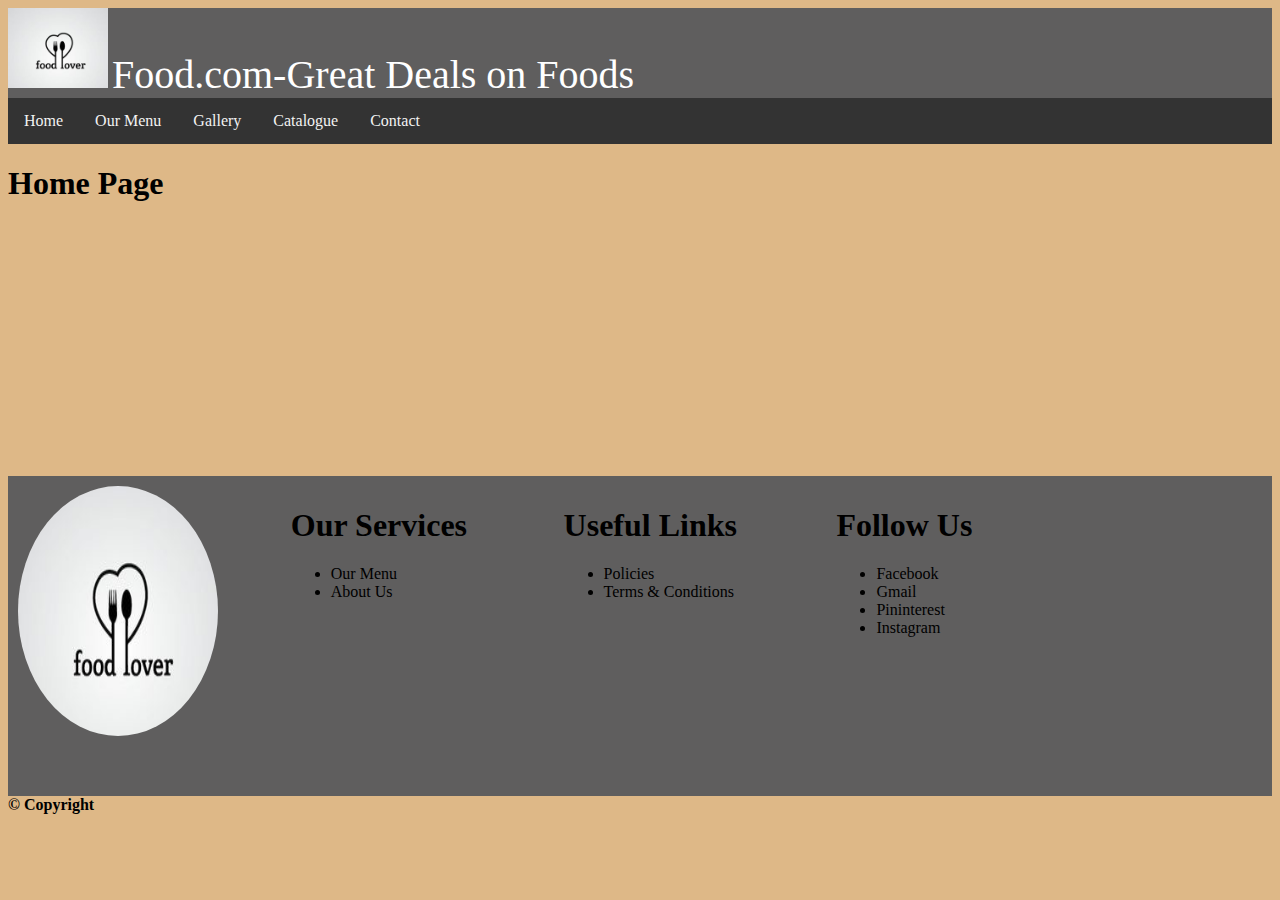
<file: index.html>
<!DOCTYPE html>

<html lang="en">

<head>
    <title>Home</title>
    <meta charset="UTF-8">

    <meta name="description" content="this is very important">
    <meta name="author" content="Your name or company name">
    <!-- below for private pages only, remove line for public pages-->
    <meta name="robots" content="noindex, nofollow">
    <!-- for responsive website -->
    <meta name="viewport" content="width=device-width, initial-scale=1">
    <!-- website icon (favicon)-->
    <link rel="icon" href="images/icon.jpg" type="image/jpg">
    <link rel="stylesheet" href="css/mycss.css">
</head>

<body>
    <!-- HEADER =================================================-->
    <div class="header">
        <header>
            <img src="images/logo.jpg" alt="Foodz Inc." style="width:100px;" title="click here for more great deals">
            <span style="font-size:40px">Food.com-Great Deals on Foods</span>
        </header>
    </div>
    <!-- NAV =====================================================-->
    <div class="nav">
        <a href="index.html">Home</a>
        <a href="product.html">Our Menu</a>
        <a href="gallery.html">Gallery</a>
        <a href="catalogue.html">Catalogue</a>

        <a href="contact.html">Contact</a>

    </div>
    <!-- MAIN =========================================================-->
    <main>
        <h1>Home Page</h1>
        <br><br><br><br><br><br><br><br><br>
        <br><br><br><br>
    </main>
    <br>
    <!-- FOOTER =================================================-->
    <footer>

        <div class="footer">
            <div class="footer1">
                <img src="images/logo.jpg" alt="Foodz Inc." style="width: 200px; height: 250px; border-radius: 50%;">
            </div>
            <div class="footer1">
                <h1>Our Services</h1>

                <ul>
                    <li>Our Menu</li>
                    <li>About Us</li>
                </ul>
            </div>

            <div class="footer1">

                <h1>Useful Links</h1>
                <ul>
                    <li>Policies</li>
                    <li>Terms & Conditions</li>
                </ul>
            </div>
            <div class="footer1">

                <h1>Follow Us</h1>
                <ul>
                    <li>Facebook</li>
                    <li>Gmail</li>
                    <li>Pininterest</li>
                    <li>Instagram</li>
                </ul>
            </div>
        </div>

        <b> &copy; Copyright</b>

    </footer>
</body>

</html>
</file>
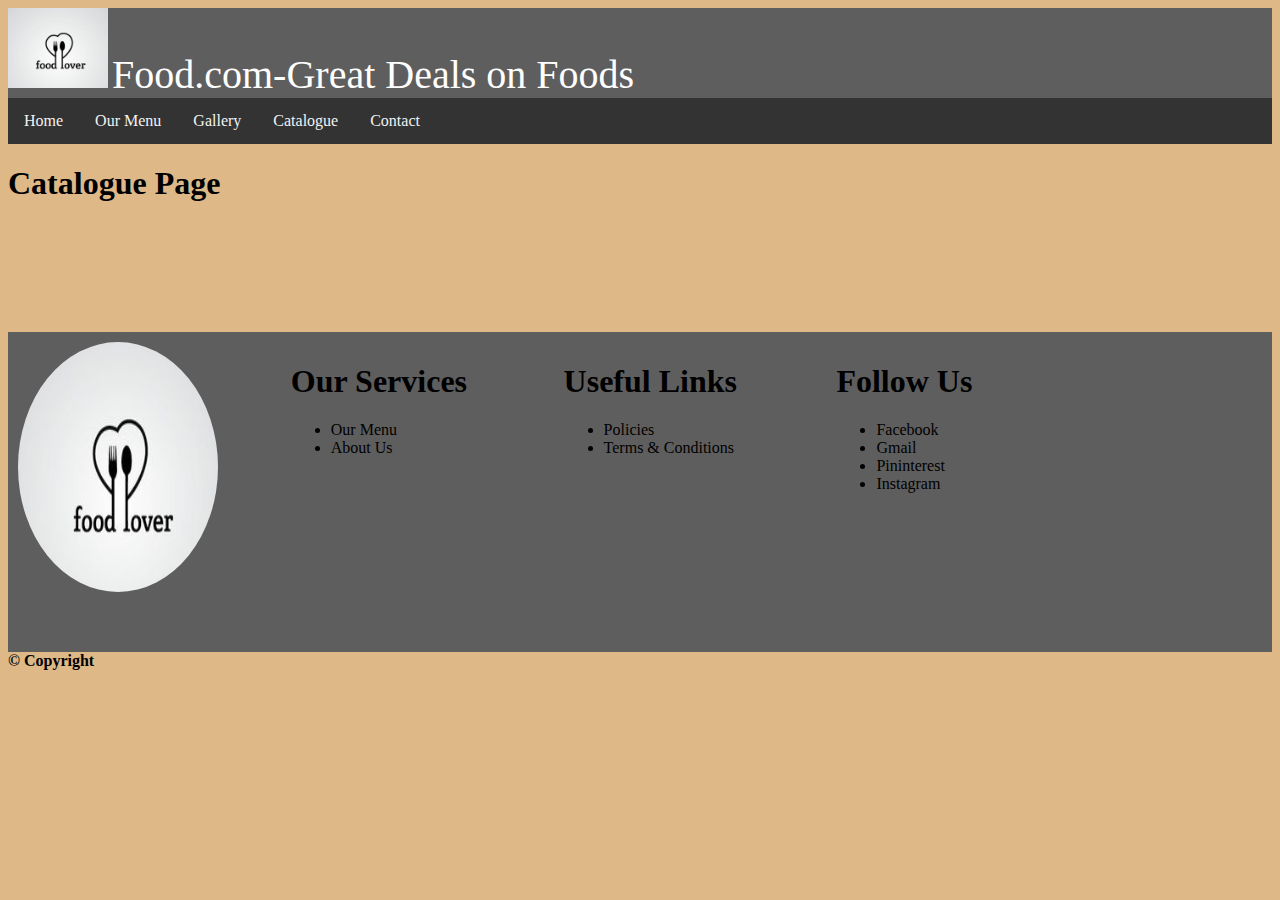
<file: catalogue.html>
<!DOCTYPE html>

<html lang="en">

<head>
    <title>Home</title>
    <meta charset="UTF-8">

    <meta name="description" content="this is very important">
    <meta name="author" content="Your name or company name">
    <!-- below for private pages only, remove line for public pages-->
    <meta name="robots" content="noindex, nofollow">
    <!-- for responsive website -->
    <meta name="viewport" content="width=device-width, initial-scale=1">
    <!-- website icon (favicon)-->
    <link rel="icon" href="images/icon.jpg" type="image/jpg">
    <link rel="stylesheet" href="css/mycss.css">
</head>

<body>
    <!-- HEADER =================================================-->
    <div class="header">
        <header>
            <img src="images/logo.jpg" alt="Foodz Inc." style="width:100px;" title="click here for more great deals">
            <span style="font-size:40px">Food.com-Great Deals on Foods</span>
        </header>
    </div>
    <!-- NAV =====================================================-->
    <div class="nav">
        <a href="index.html">Home</a>
        <a href="product.html">Our Menu</a>
        <a href="gallery.html">Gallery</a>
        <a href="catalogue.html">Catalogue</a>

        <a href="contact.html">Contact</a>

    </div>

    <!-- MAIN =========================================================-->
    <main>
        <h1>Catalogue Page</h1>
        <br>
        <br><br><br><br>
    </main>
    <br>
    <!-- FOOTER =================================================-->
    <footer>

        <div class="footer">
            <div class="footer1">
                <img src="images/logo.jpg" alt="Foodz Inc." style="width: 200px; height: 250px; border-radius: 50%;">
            </div>
            <div class="footer1">
                <h1>Our Services</h1>

                <ul>
                    <li>Our Menu</li>
                    <li>About Us</li>
                </ul>
            </div>

            <div class="footer1">

                <h1>Useful Links</h1>
                <ul>
                    <li>Policies</li>
                    <li>Terms & Conditions</li>
                </ul>
            </div>
            <div class="footer1">

                <h1>Follow Us</h1>
                <ul>
                    <li>Facebook</li>
                    <li>Gmail</li>
                    <li>Pininterest</li>
                    <li>Instagram</li>
                </ul>
            </div>
        </div>

        <b> &copy; Copyright</b>

    </footer>
</body>

</html>
</file>
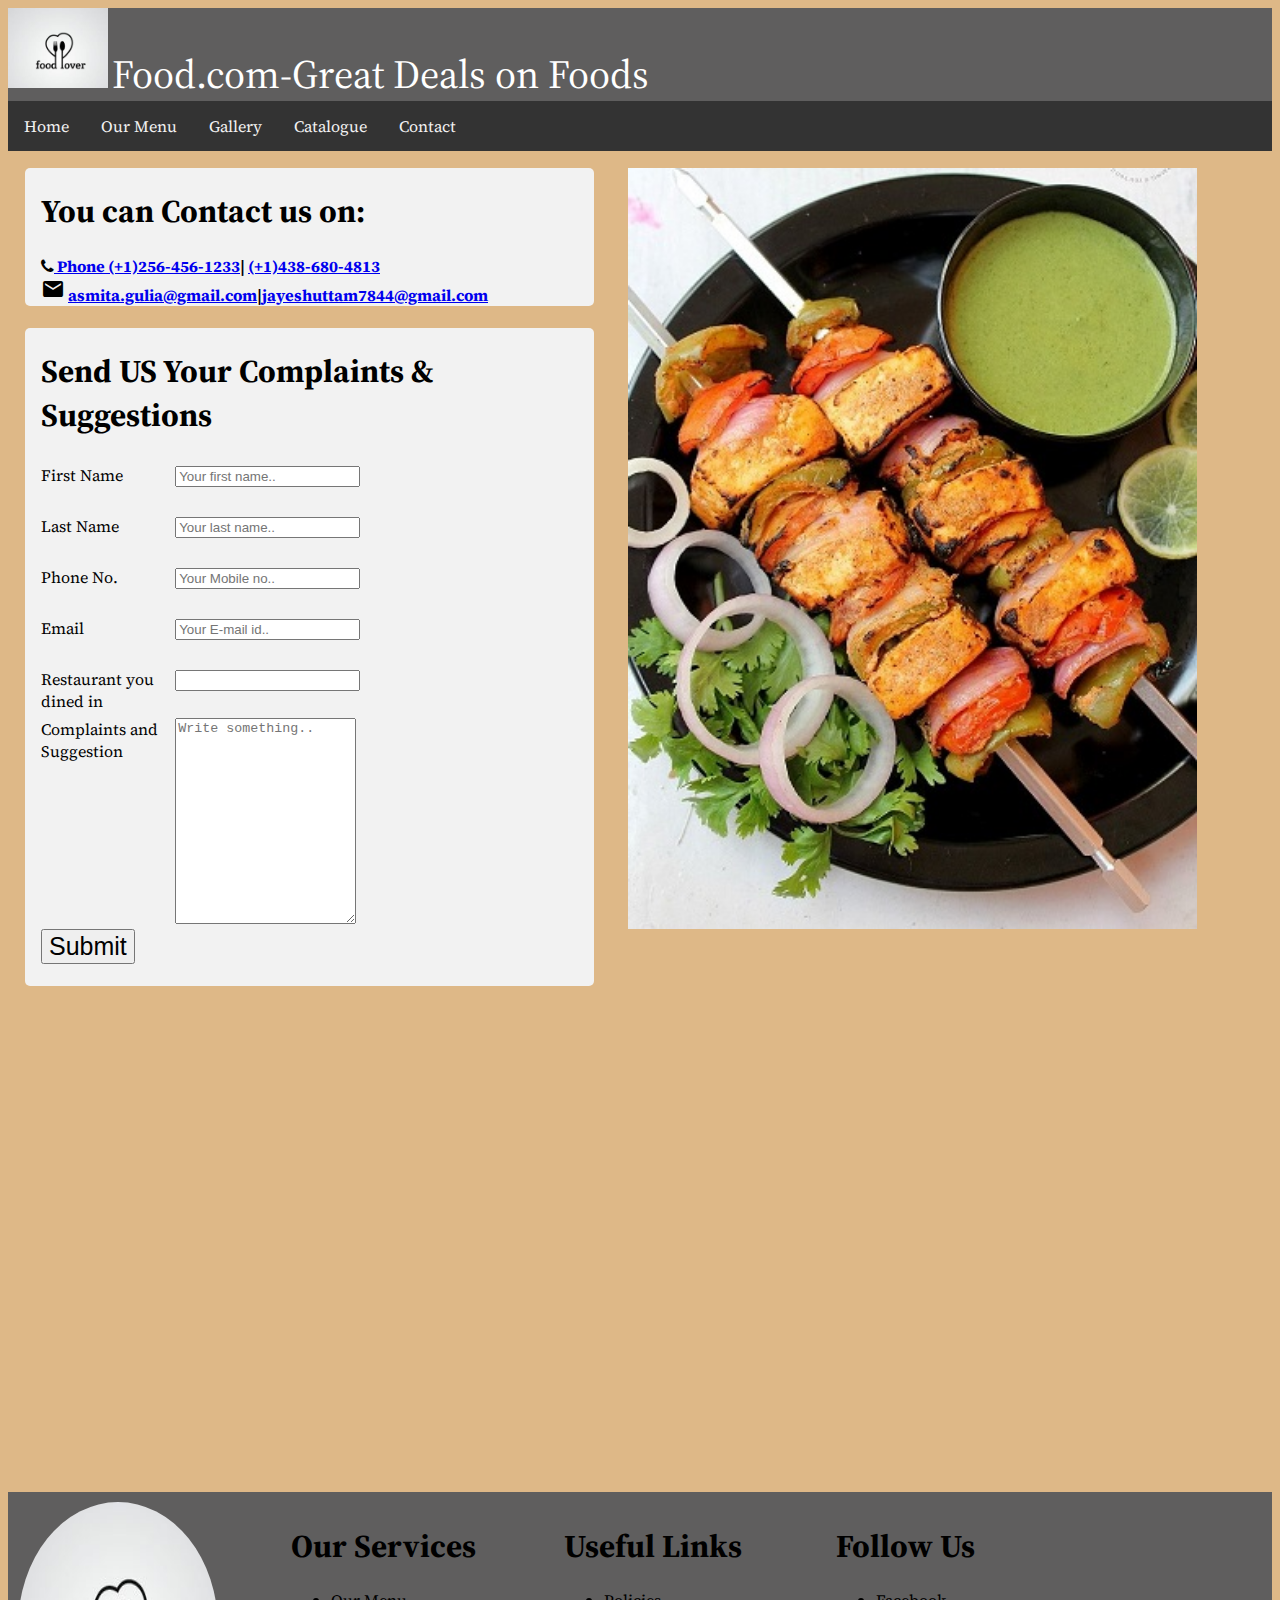
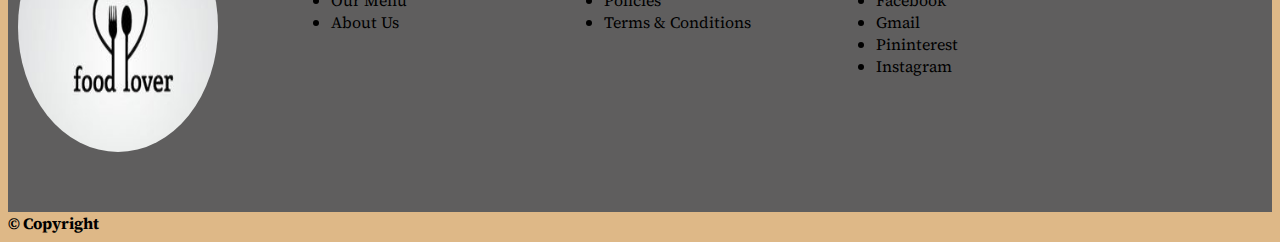
<file: contact.html>
<!DOCTYPE html>

<html lang="en">

<head>
    <title>Home</title>
    <meta charset="UTF-8">

    <meta name="description" content="this is very important">
    <meta name="author" content="Your name or company name">
    <!-- below for private pages only, remove line for public pages-->
    <meta name="robots" content="noindex, nofollow">
    <!-- for responsive website -->
    <meta name="viewport" content="width=device-width, initial-scale=1">
    <!-- website icon (favicon)-->
    <link rel="icon" href="images/icon.jpg" type="image/jpg">
    <link rel="stylesheet" href="css/mycss.css">
    <link
        href="https://fonts.googleapis.com/css2?family=Asap:ital@1&family=Barlow+Condensed&family=Lobster&family=Source+Serif+Pro:wght@200&family=Teko:wght@300&family=Zilla+Slab:wght@300&display=swap"
        rel="stylesheet">
    <meta name="viewport" content="width=device-width, initial-scale=1">
    <link rel="stylesheet" href="https://cdnjs.cloudflare.com/ajax/libs/font-awesome/4.7.0/css/font-awesome.min.css">
    <link rel="stylesheet" href="https://fonts.googleapis.com/icon?family=Material+Icons">
</head>

<body>
    <!-- HEADER =================================================-->
    <div class="header">
        <header>
            <img src="images/logo.jpg" alt="Foodz Inc." style="width:100px;" title="click here for more great deals">
            <span style="font-size:40px">Food.com-Great Deals on Foods</span>
        </header>
    </div>
    <!-- NAV =====================================================-->
    <div class="nav">
        <a href="index.html">Home</a>
        <a href="product.html">Our Menu</a>
        <a href="gallery.html">Gallery</a>
        <a href="catalogue.html">Catalogue</a>
        <a href="contact.html">Contact</a>

    </div>

    <!-- MAIN =========================================================-->
    <main>
        <div class="background">

            <div class="contactus">
                <div class="container">
                    <h1>You can Contact us on:</h1>
                    <b>
                        <i class="fa fa-phone"></i><a href="tel:256-456-1233"> Phone (+1)256-456-1233</a>|
                        <a href="tel:438-680-4813"> (+1)438-680-4813</a>
                        <br>
                        <i class="material-icons">mail</i>
                        <a href="asmita.gulia@gmail.com">
                            asmita.gulia@gmail.com</a>|<a
                            href="jayeshuttam7844@gmail.com">jayeshuttam7844@gmail.com</a></b>
                </div><br>
                <div class="container">
                    <form action="reply.html" method="POST">
                        <h1>Send US Your Complaints & Suggestions</h1>
                        <div class="row">
                            <div class="col-25">
                                <label for="fname">First Name</label>
                            </div>
                            <div class="col-75">
                                <input type="text" id="fname" name="firstname" placeholder="Your first name.." required>
                            </div>
                        </div><br>
                        <div class="row">
                            <div class="col-25">
                                <label for="lname">Last Name</label>
                            </div>
                            <div class="col-75">
                                <input type="text" id="lname" name="lastname" placeholder="Your last name.." required>
                            </div>
                        </div><br>
                        <div class="row">
                            <div class="col-25">
                                <label for="phn">Phone No.</label>
                            </div>
                            <div class="col-75">
                                <input type="text" id="phn" name="phone" placeholder="Your Mobile no.." required>
                            </div>
                        </div><br>
                        <div class="row">
                            <div class="col-25">
                                <label for="email">Email</label>
                            </div>
                            <div class="col-75">
                                <input type="text" id="email" name="email" placeholder="Your E-mail id.." required>
                            </div>
                        </div><br>
                        <div class="row">
                            <div class="col-25">
                                <label for="order">Restaurant you dined in</label>
                            </div>
                            <div class="col-75">
                                <input type="text" id="order" name="order" placeholder="" required>
                            </div>
                        </div>
                        <div class="row">
                            <div class="col-25">
                                <label for="c&s">Complaints and Suggestion</label>
                            </div>
                            <div class="col-75">
                                <textarea id="c&s" name="c&s" placeholder="Write something.." style="height:200px"
                                    maxlength="900" required></textarea>
                            </div>
                        </div>
                        <div class="row">
                            <input type="submit" value="Submit" style="font-size: 25px;">
                        </div><br>
                    </form>
                </div>
            </div>
            <div class=" contactus">
                <img src="images/contactbackground.jpg" alt="Foodz Inc.">
            </div>
        </div>
        <div class="map">
            <iframe
                src="https://www.google.com/maps/embed?pb=!1m18!1m12!1m3!1d2795.185295951795!2d-73.62719848504743!3d45.526476637307695!2m3!1f0!2f0!3f0!3m2!1i1024!2i768!4f13.1!3m3!1m2!1s0x4cc9190bd4585e71%3A0x2696f1a7c8f4f409!2s7205%20Avenue%20d&#39;Outremont%2C%20Montr%C3%A9al%2C%20QC%20H3N%202L5!5e0!3m2!1sen!2sca!4v1595882309569!5m2!1sen!2sca"
                width="100%" height="450" frameborder="0" style="border:0;" allowfullscreen="" aria-hidden="false"
                tabindex="0"></iframe>
        </div>
    </main>

    <!-- FOOTER =================================================-->
    <footer>

        <div class="footer">
            <div class="footer1">
                <img src="images/logo.jpg" alt="Foodz Inc." style="width: 200px; height: 250px; border-radius: 50%;">
            </div>
            <div class="footer1">
                <h1>Our Services</h1>

                <ul>
                    <li>Our Menu</li>
                    <li>About Us</li>
                </ul>
            </div>

            <div class="footer1">

                <h1>Useful Links</h1>
                <ul>
                    <li>Policies</li>
                    <li>Terms & Conditions</li>
                </ul>
            </div>
            <div class="footer1">

                <h1>Follow Us</h1>
                <ul>
                    <li>Facebook</li>
                    <li>Gmail</li>
                    <li>Pininterest</li>
                    <li>Instagram</li>
                </ul>
            </div>
        </div>

        <b> &copy; Copyright</b>

    </footer>
</body>

</html>
</file>
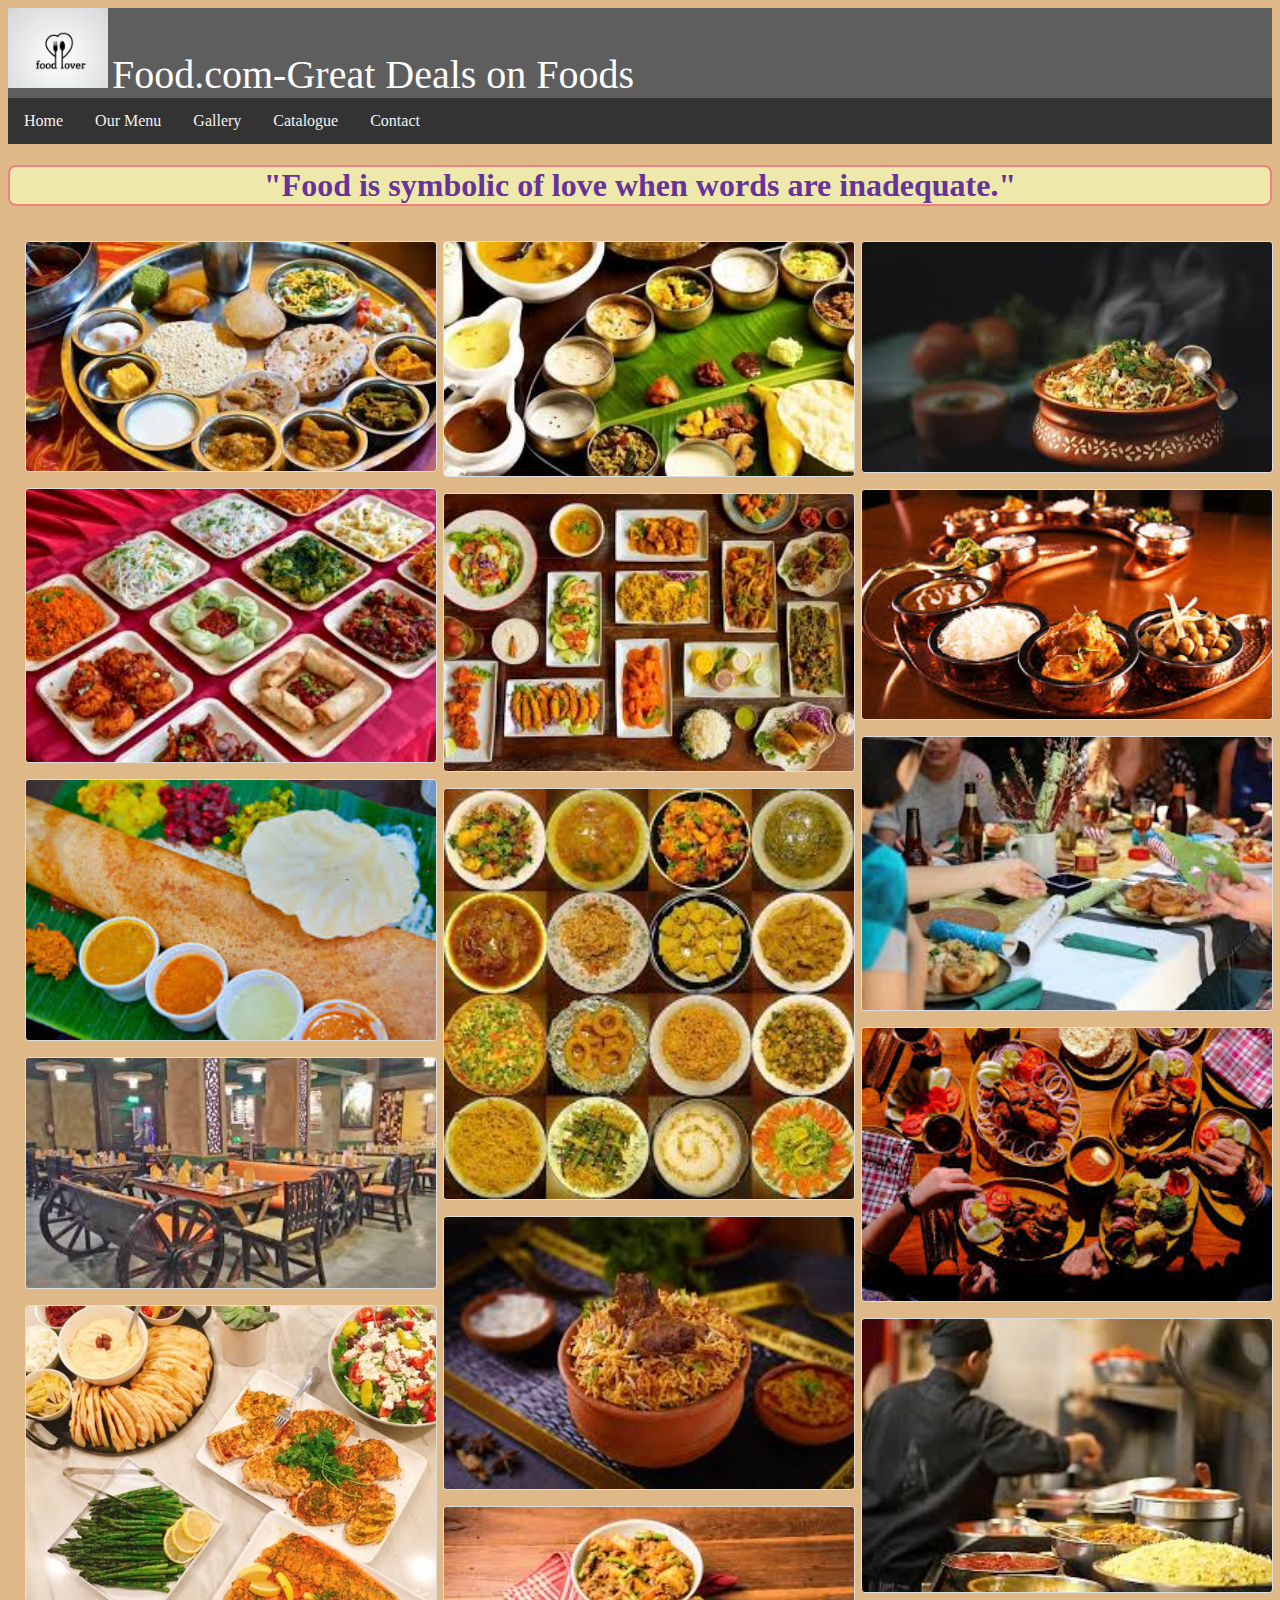
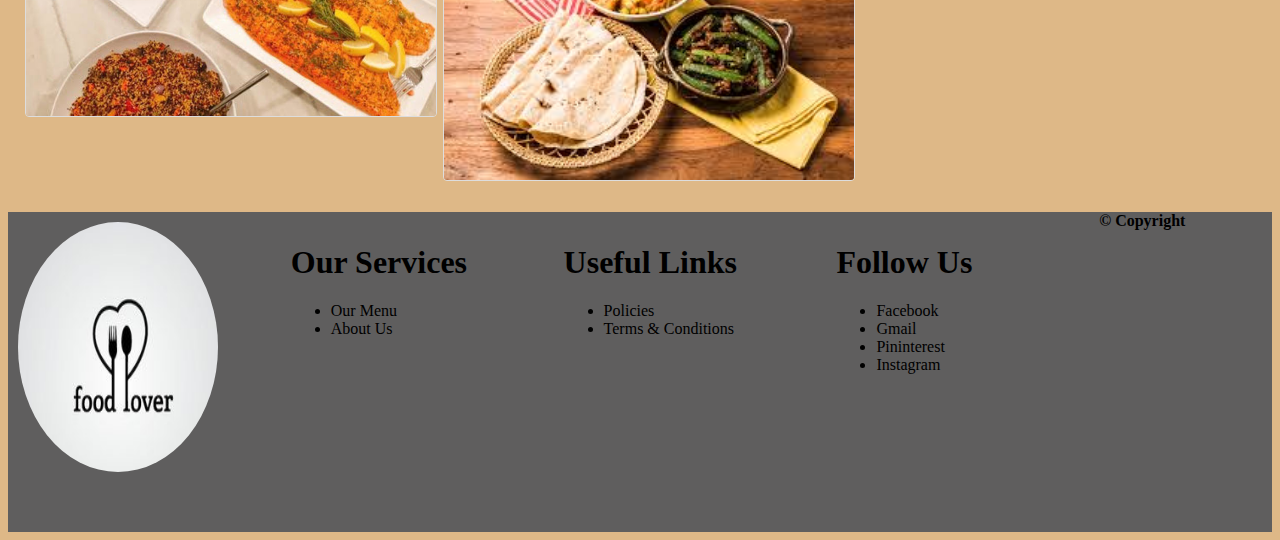
<file: gallery.html>
<!DOCTYPE html>

<html lang="en">

<head>
    <title>Home</title>
    <meta charset="UTF-8">

    <meta name="description" content="this is very important">
    <meta name="author" content="Your name or company name">
    <!-- below for private pages only, remove line for public pages-->
    <meta name="robots" content="noindex, nofollow">
    <!-- for responsive website -->
    <meta name="viewport" content="width=device-width, initial-scale=1">
    <!-- website icon (favicon)-->
    <link rel="icon" href="images/icon.jpg" type="image/jpg">
    <link rel="stylesheet" href="css/mycss.css">
</head>

<body>
    <!-- HEADER =================================================-->
    <div class="header">
        <header>
            <img src="images/logo.jpg" alt="Foodz Inc." style="width:100px;" title="click here for more great deals">
            <span style="font-size:40px">Food.com-Great Deals on Foods</span>
        </header>
    </div>
    <!-- NAV =====================================================-->
    <div class="nav">
        <a href="index.html">Home</a>
        <a href="product.html">Our Menu</a>
        <a href="gallery.html">Gallery</a>
        <a href="catalogue.html">Catalogue</a>

        <a href="contact.html">Contact</a>

    </div>

    <!-- MAIN =========================================================-->
    <main>
        <div class="galleryquote">
            <h1>"Food is symbolic of love when words are inadequate."</h1>
        </div>
        <div class="gallery">
            <div class="gcolumn">
                <img src="images/g1.jpg">
                <img src="images/g2.jpg">
                <img src="images/g3.jpg">
                <img src="images/g4.jpg">
                <img src="images/g5.jpg">
            </div>
            <div class="gcolumn">
                <img src="images/g6.jpg">
                <img src="images/g7.jpg">
                <img src="images/g8.jpg">
                <img src="images/g9.jpg">
                <img src="images/g10.jpg">
            </div>
            <div class="gcolumn">
                <img src="images/g11.jpg">
                <img src="images/g12.jpg">
                <img src="images/g13.jpg">
                <img src="images/g14.jpg">
                <img src="images/g15.jpg">
            </div>
        </div>
    </main>
    <br>
    <!-- FOOTER =================================================-->
    <footer>

        <div class="footer">
            <div class="footer1">
                <img src="images/logo.jpg" alt="Foodz Inc." style="width: 200px; height: 250px; border-radius: 50%;">
            </div>
            <div class="footer1">
                <h1>Our Services</h1>

                <ul>
                    <li>Our Menu</li>
                    <li>About Us</li>
                </ul>
            </div>

            <div class="footer1">

                <h1>Useful Links</h1>
                <ul>
                    <li>Policies</li>
                    <li>Terms & Conditions</li>
                </ul>
            </div>
            <div class="footer1">

                <h1>Follow Us</h1>
                <ul>
                    <li>Facebook</li>
                    <li>Gmail</li>
                    <li>Pininterest</li>
                    <li>Instagram</li>
                </ul>
            </div>

            <b> &copy; Copyright</b>

    </footer>
</body>

</html>
</file>
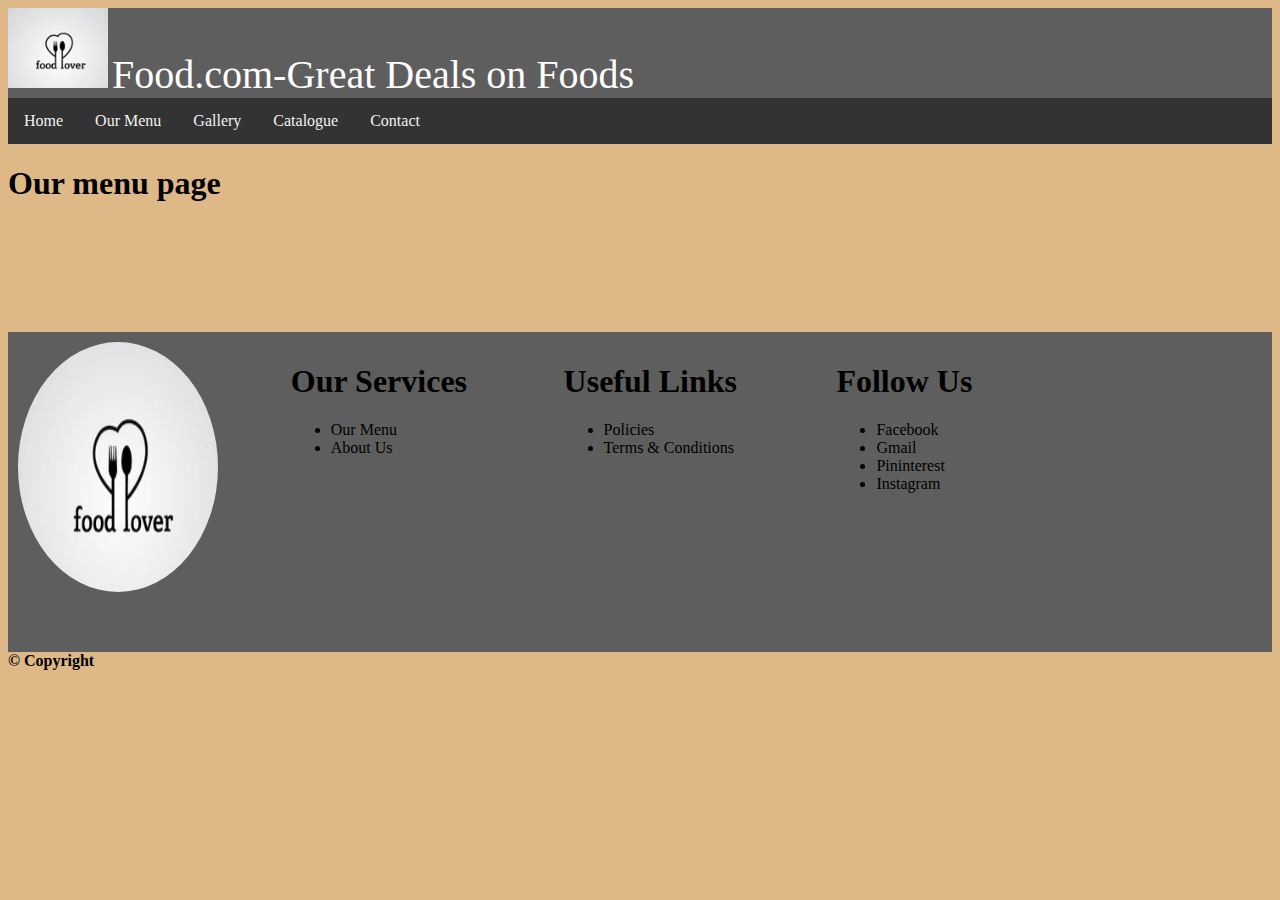
<file: product.html>
<!DOCTYPE html>

<html lang="en">

<head>
    <title>Home</title>
    <meta charset="UTF-8">

    <meta name="description" content="this is very important">
    <meta name="author" content="Your name or company name">
    <!-- below for private pages only, remove line for public pages-->
    <meta name="robots" content="noindex, nofollow">
    <!-- for responsive website -->
    <meta name="viewport" content="width=device-width, initial-scale=1">
    <!-- website icon (favicon)-->
    <link rel="icon" href="images/icon.jpg" type="image/jpg">
    <link rel="stylesheet" href="css/mycss.css">
</head>

<body>
    <!-- HEADER =================================================-->
    <div class="header">
        <header>
            <img src="images/logo.jpg" alt="Foodz Inc." style="width:100px;" title="click here for more great deals">
            <span style="font-size:40px">Food.com-Great Deals on Foods</span>
        </header>
    </div>
    <!-- NAV =====================================================-->
    <div class="nav">
        <a href="index.html">Home</a>
        <a href="product.html">Our Menu</a>
        <a href="gallery.html">Gallery</a>
        <a href="catalogue.html">Catalogue</a>

        <a href="contact.html">Contact</a>

    </div>

    <!-- MAIN =========================================================-->
    <main>
        <h1>Our menu page</h1>
        <br>
        <br><br><br><br>
    </main>
    <br>
    <!-- FOOTER =================================================-->
    <footer>

        <div class="footer">
            <div class="footer1">
                <img src="images/logo.jpg" alt="Foodz Inc." style="width: 200px; height: 250px; border-radius: 50%;">
            </div>
            <div class="footer1">
                <h1>Our Services</h1>

                <ul>
                    <li>Our Menu</li>
                    <li>About Us</li>
                </ul>
            </div>

            <div class="footer1">

                <h1>Useful Links</h1>
                <ul>
                    <li>Policies</li>
                    <li>Terms & Conditions</li>
                </ul>
            </div>
            <div class="footer1">

                <h1>Follow Us</h1>
                <ul>
                    <li>Facebook</li>
                    <li>Gmail</li>
                    <li>Pininterest</li>
                    <li>Instagram</li>
                </ul>
            </div>
        </div>

        <b> &copy; Copyright</b>

    </footer>
</body>

</html>
</file>
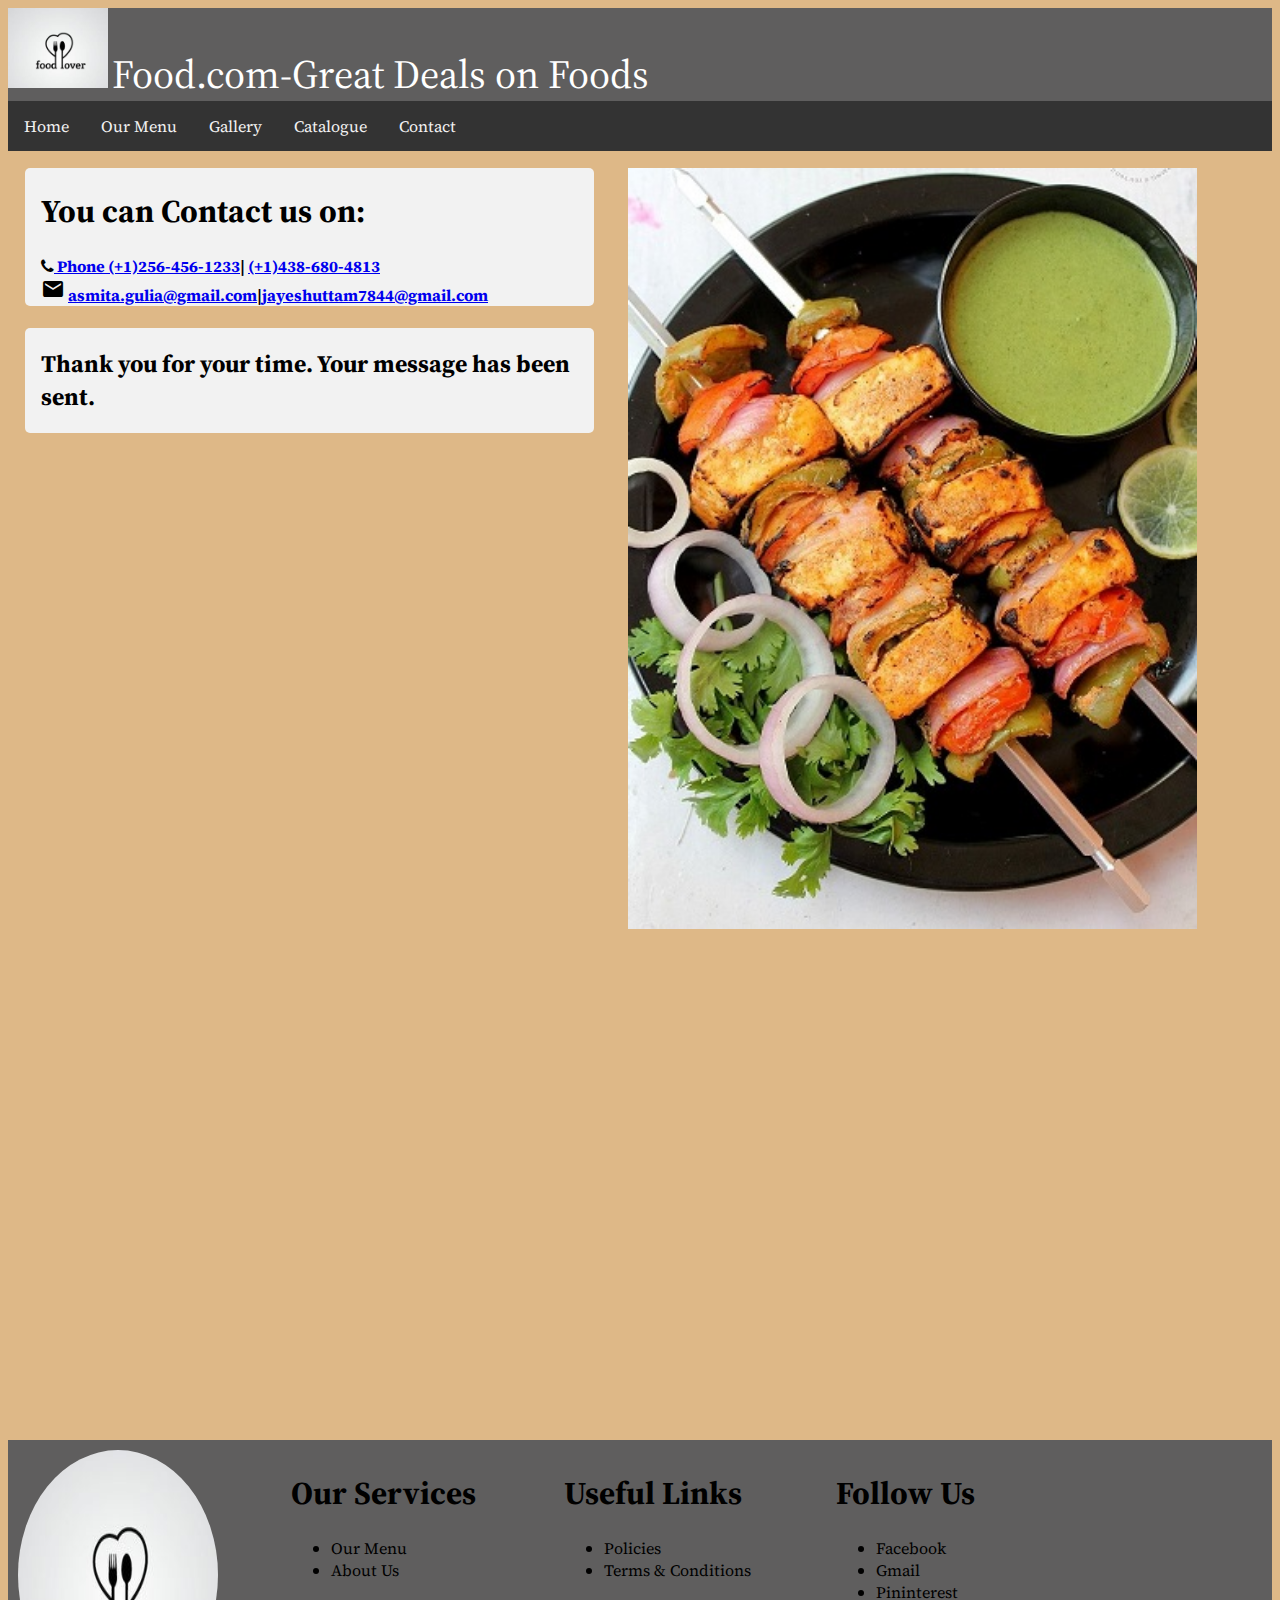
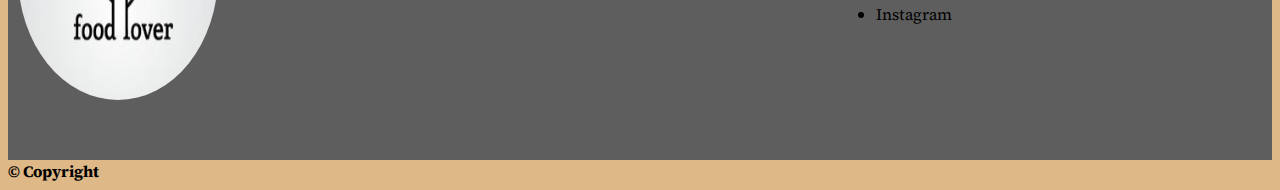
<file: reply.html>
<!DOCTYPE html>

<html lang="en">

<head>
    <title>Home</title>
    <meta charset="UTF-8">

    <meta name="description" content="this is very important">
    <meta name="author" content="Your name or company name">
    <!-- below for private pages only, remove line for public pages-->
    <meta name="robots" content="noindex, nofollow">
    <!-- for responsive website -->
    <meta name="viewport" content="width=device-width, initial-scale=1">
    <!-- website icon (favicon)-->
    <link rel="icon" href="images/icon.jpg" type="image/jpg">
    <link rel="stylesheet" href="css/mycss.css">
    <link
        href="https://fonts.googleapis.com/css2?family=Asap:ital@1&family=Barlow+Condensed&family=Lobster&family=Source+Serif+Pro:wght@200&family=Teko:wght@300&family=Zilla+Slab:wght@300&display=swap"
        rel="stylesheet">
    <meta name="viewport" content="width=device-width, initial-scale=1">
    <link rel="stylesheet" href="https://cdnjs.cloudflare.com/ajax/libs/font-awesome/4.7.0/css/font-awesome.min.css">
    <link rel="stylesheet" href="https://fonts.googleapis.com/icon?family=Material+Icons">
</head>

<body>
    <!-- HEADER =================================================-->
    <div class="header">
        <header>
            <img src="images/logo.jpg" alt="Foodz Inc." style="width:100px;" title="click here for more great deals">
            <span style="font-size:40px">Food.com-Great Deals on Foods</span>
        </header>
    </div>
    <!-- NAV =====================================================-->
    <div class="nav">
        <a href="index.html">Home</a>
        <a href="product.html">Our Menu</a>
        <a href="gallery.html">Gallery</a>
        <a href="catalogue.html">Catalogue</a>

        <a href="contact.html">Contact</a>

    </div>

    <!-- MAIN =========================================================-->
    <main>
        <div class="background">

            <div class="contactus">
                <div class="container">
                    <h1>You can Contact us on:</h1>
                    <b>
                        <i class="fa fa-phone"></i><a href="tel:256-456-1233"> Phone (+1)256-456-1233</a>|
                        <a href="tel:438-680-4813"> (+1)438-680-4813</a>
                        <br>
                        <i class="material-icons">mail</i>
                        <a href="asmita.gulia@gmail.com">
                            asmita.gulia@gmail.com</a>|<a
                            href="jayeshuttam7844@gmail.com">jayeshuttam7844@gmail.com</a></b>
                </div><br>
                <div class="container">
                    <form action="contact.html" method="POST">
                        <h2>Thank you for your time. Your message has been sent.</h2>

                    </form>
                </div>

            </div>
            <div class=" contactus">
                <img src="images/contactbackground.jpg" alt="Foodz Inc.">
            </div>
        </div>
        <div class="map">
            <iframe
                src="https://www.google.com/maps/embed?pb=!1m18!1m12!1m3!1d2795.185295951795!2d-73.62719848504743!3d45.526476637307695!2m3!1f0!2f0!3f0!3m2!1i1024!2i768!4f13.1!3m3!1m2!1s0x4cc9190bd4585e71%3A0x2696f1a7c8f4f409!2s7205%20Avenue%20d&#39;Outremont%2C%20Montr%C3%A9al%2C%20QC%20H3N%202L5!5e0!3m2!1sen!2sca!4v1595882309569!5m2!1sen!2sca"
                width="100%" height="450" frameborder="0" style="border:0;" allowfullscreen="" aria-hidden="false"
                tabindex="0"></iframe>
        </div>
    </main>

    <!-- FOOTER =================================================-->
    <footer>

        <div class="footer">
            <div class="footer1">
                <img src="images/logo.jpg" alt="Foodz Inc." style="width: 200px; height: 250px; border-radius: 50%;">
            </div>
            <div class="footer1">
                <h1>Our Services</h1>

                <ul>
                    <li>Our Menu</li>
                    <li>About Us</li>
                </ul>
            </div>

            <div class="footer1">

                <h1>Useful Links</h1>
                <ul>
                    <li>Policies</li>
                    <li>Terms & Conditions</li>
                </ul>
            </div>
            <div class="footer1">

                <h1>Follow Us</h1>
                <ul>
                    <li>Facebook</li>
                    <li>Gmail</li>
                    <li>Pininterest</li>
                    <li>Instagram</li>
                </ul>
            </div>
        </div>

        <b> &copy; Copyright</b>

    </footer>
</body>

</html>
</file>
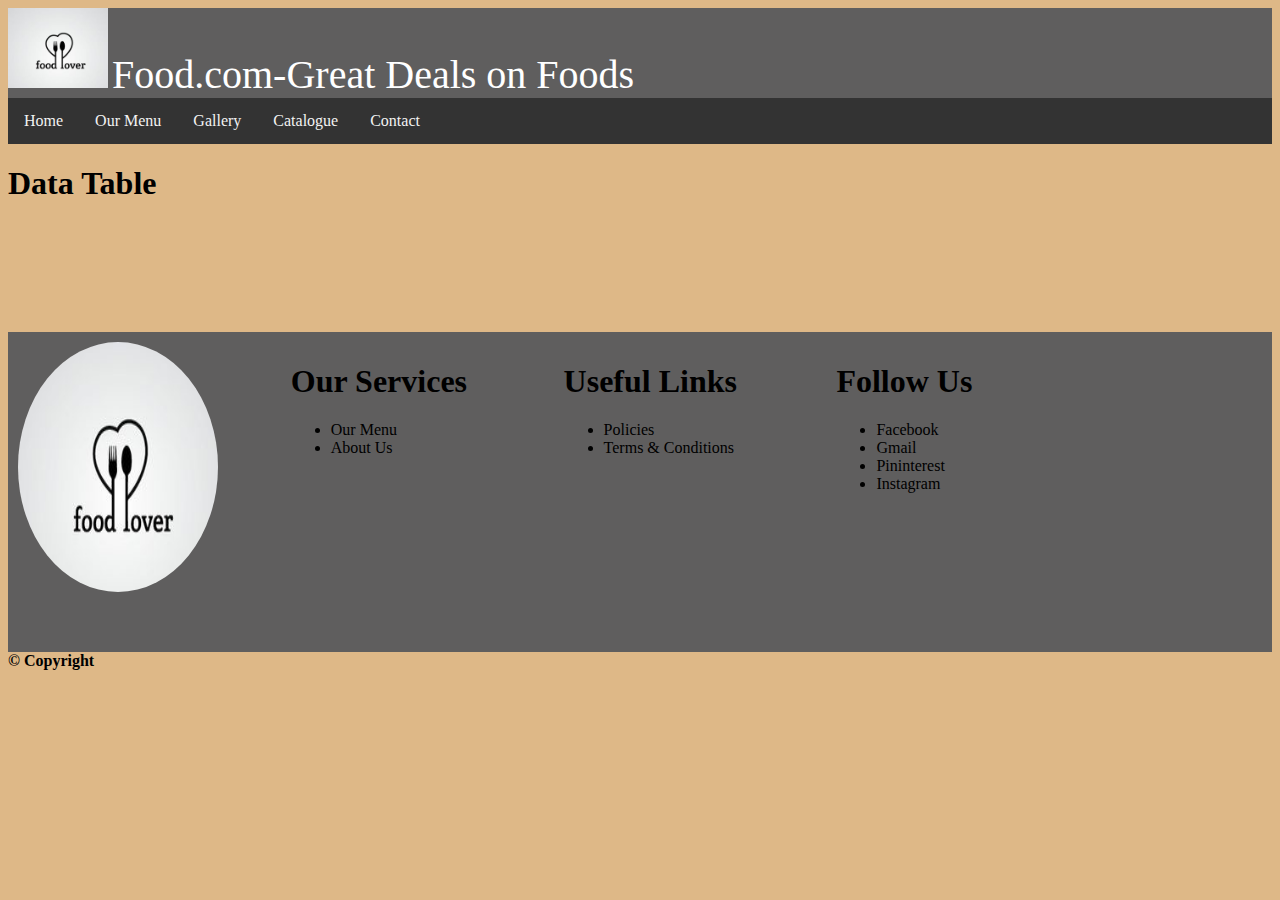
<file: table.html>
<!DOCTYPE html>

<html lang="en">

<head>
    <title>Home</title>
    <meta charset="UTF-8">

    <meta name="description" content="this is very important">
    <meta name="author" content="Your name or company name">
    <!-- below for private pages only, remove line for public pages-->
    <meta name="robots" content="noindex, nofollow">
    <!-- for responsive website -->
    <meta name="viewport" content="width=device-width, initial-scale=1">
    <!-- website icon (favicon)-->
    <link rel="icon" href="images/icon.jpg" type="image/jpg">
    <link rel="stylesheet" href="css/mycss.css">
</head>

<body>
    <!-- HEADER =================================================-->
    <div class="header">
        <header>
            <img src="images/logo.jpg" alt="Foodz Inc." style="width:100px;" title="click here for more great deals">
            <span style="font-size:40px">Food.com-Great Deals on Foods</span>
        </header>
    </div>
    <!-- NAV =====================================================-->
    <div class="nav">
        <a href="index.html">Home</a>
        <a href="product.html">Our Menu</a>
        <a href="gallery.html">Gallery</a>
        <a href="catalogue.html">Catalogue</a>

        <a href="contact.html">Contact</a>

    </div>

    <!-- MAIN =========================================================-->
    <main>
        <h1>Data Table</h1>
        <br>
        <br><br><br><br>
    </main>
    <br>
    <!-- FOOTER =================================================-->
    <footer>

        <div class="footer">
            <div class="footer1">
                <img src="images/logo.jpg" alt="Foodz Inc." style="width: 200px; height: 250px; border-radius: 50%;">
            </div>
            <div class="footer1">
                <h1>Our Services</h1>

                <ul>
                    <li>Our Menu</li>
                    <li>About Us</li>
                </ul>
            </div>

            <div class="footer1">

                <h1>Useful Links</h1>
                <ul>
                    <li>Policies</li>
                    <li>Terms & Conditions</li>
                </ul>
            </div>
            <div class="footer1">

                <h1>Follow Us</h1>
                <ul>
                    <li>Facebook</li>
                    <li>Gmail</li>
                    <li>Pininterest</li>
                    <li>Instagram</li>
                </ul>
            </div>
        </div>

        <b> &copy; Copyright</b>

    </footer>
</body>

</html>
</file>
<file: css/mycss.css>
html {
    background-color: burlywood;
    font-family: 'Source Serif Pro', serif;
}

.header {
    background-color: rgb(95, 94, 94);
    color: white;
}

.nav {
    overflow: hidden;
    background-color: #333;
}

.nav a {
    float: left;
    display: block;
    color: #f2f2f2;
    text-align: center;
    padding: 14px 16px;
    text-decoration: none;
}

.nav a:hover {
    background-color: #ddd;
    color: rgb(92, 90, 90);
}

.footer {
    background-color: rgb(95, 94, 94);
}

.footer1 {
    float: left;
    width: 20%;
    padding: 10px;
    height: 300px;
}

.footer::after {
    content: "";
    display: table;
    clear: both;
}

.background img:hover {
    -webkit-transform: scaleX(-1);
    transform: scaleX(-1);
}

.contactus {
    float: left;
    width: 45%;
    padding: 2px;
    margin: 15px;
}

.contactus img {
    width: 100%;
}

.background:after {
    content: "";
    display: table;
    clear: both;
}

.map {
    padding: 2px;
    margin: 15px;
}

.container {
    border-radius: 5px;
    background-color: #f2f2f2;
    padding: 20px;
    overflow: auto;
}

.col-25 {
    float: left;
    width: 25%;
    margin-top: 6px;
}

.col-75 {
    float: left;
    width: 75%;
    margin-top: 6px;
}

.galleryquote h1 {
    background-color: palegoldenrod;
    border: 2px solid lightcoral;
    font-family: Serif;
    border-radius: 8px;
    color: rebeccapurple;
    text-align: center;
}

.gallery {
    display: -ms-flexbox;
    display: flex;
    -ms-flex-wrap: wrap;
    flex-wrap: wrap;
    padding: 5px 5px 5px 5px;
}

.gallery img {
    margin: 8px;
    vertical-align: middle;
    width: 100%;
    border: 1px solid #ddd;
    border-radius: 4px;
}

.gallery img:hover {
    box-shadow: 0 0 15px 12px rgba(0, 140, 186, 0.5);
}

.gcolumn {
    -ms-flex: 25%;
    flex: 25%;
    max-width: 35%;
    padding: 0 4px;
}

.pcolumn {
    float: left;
    width: 33.3%;
    margin-bottom: 16px;
    padding: 0 8px;
}

.card {
    box-shadow: 0 4px 8px 0 rgba(0, 0, 0, 0.2);
}

.container {
    padding: 0 16px;
}

.container::after, .row::after {
    content: "";
    clear: both;
    display: table;
}
</file>
